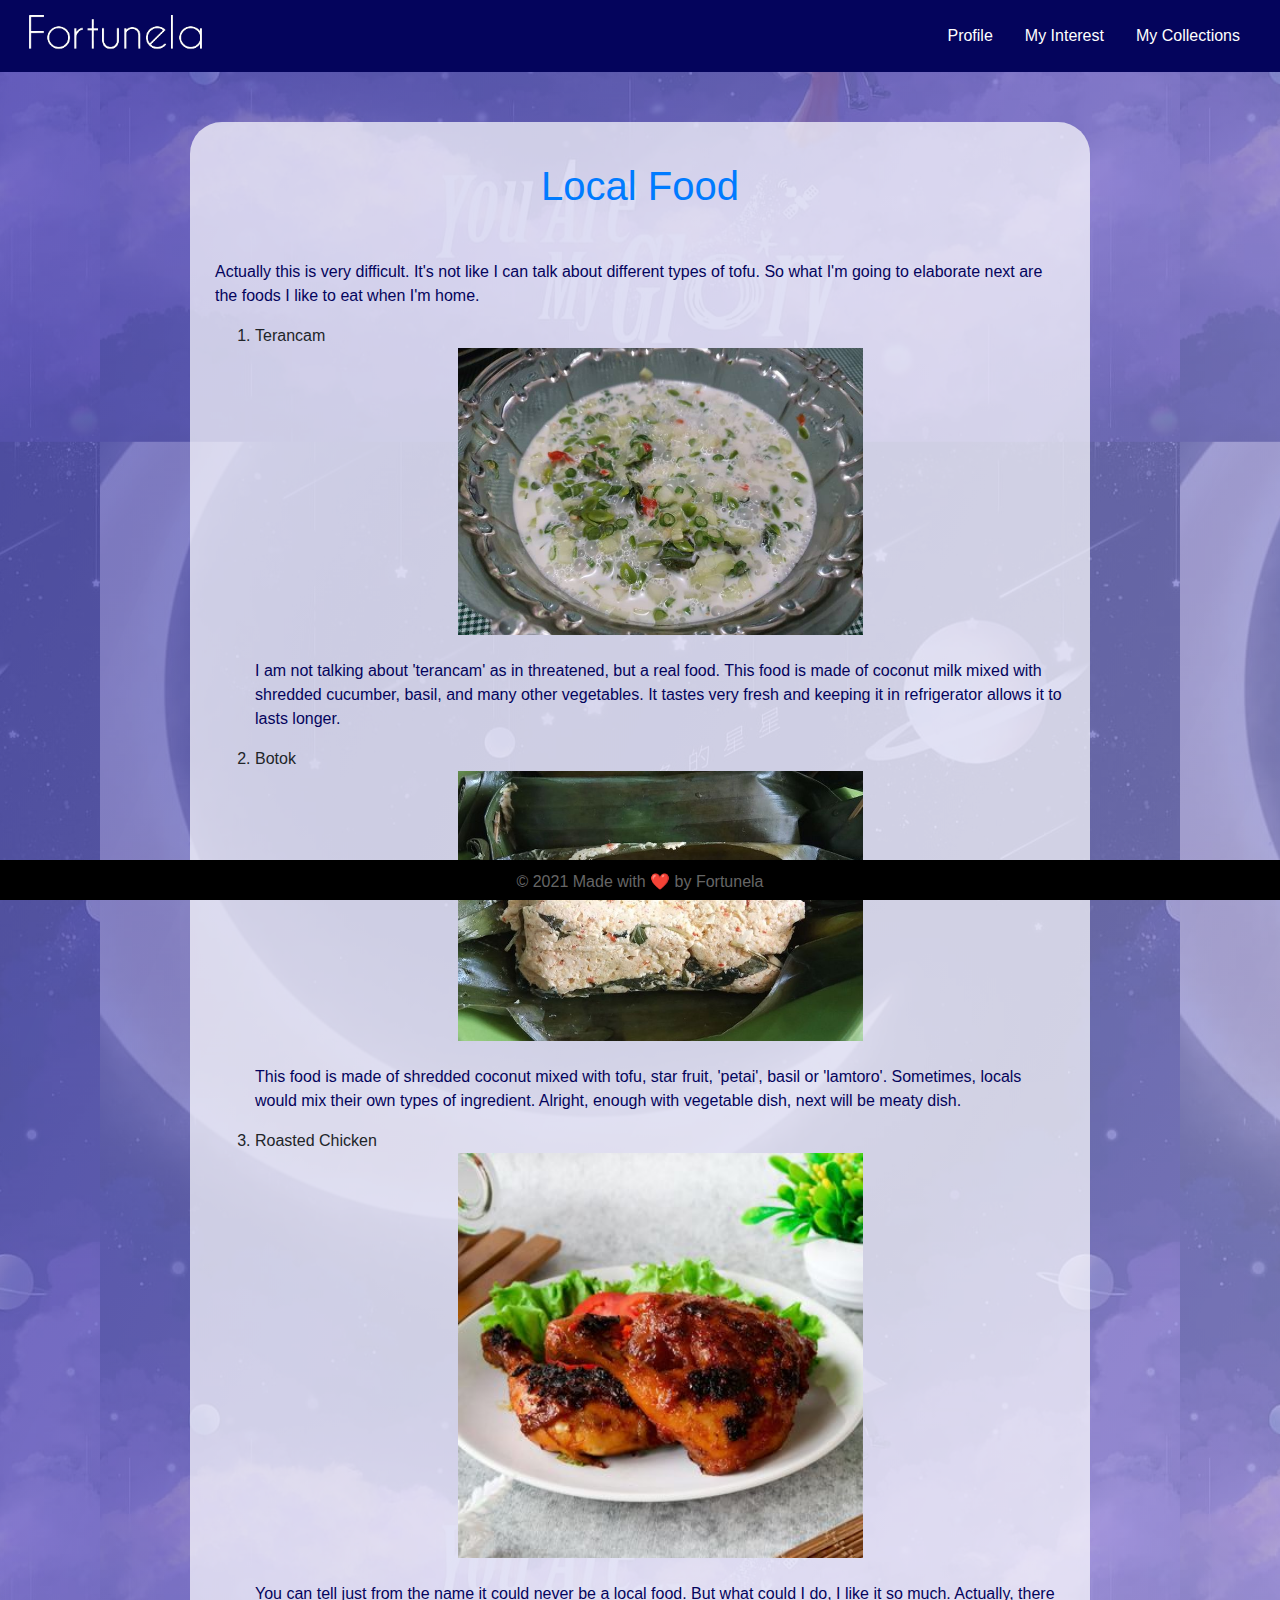
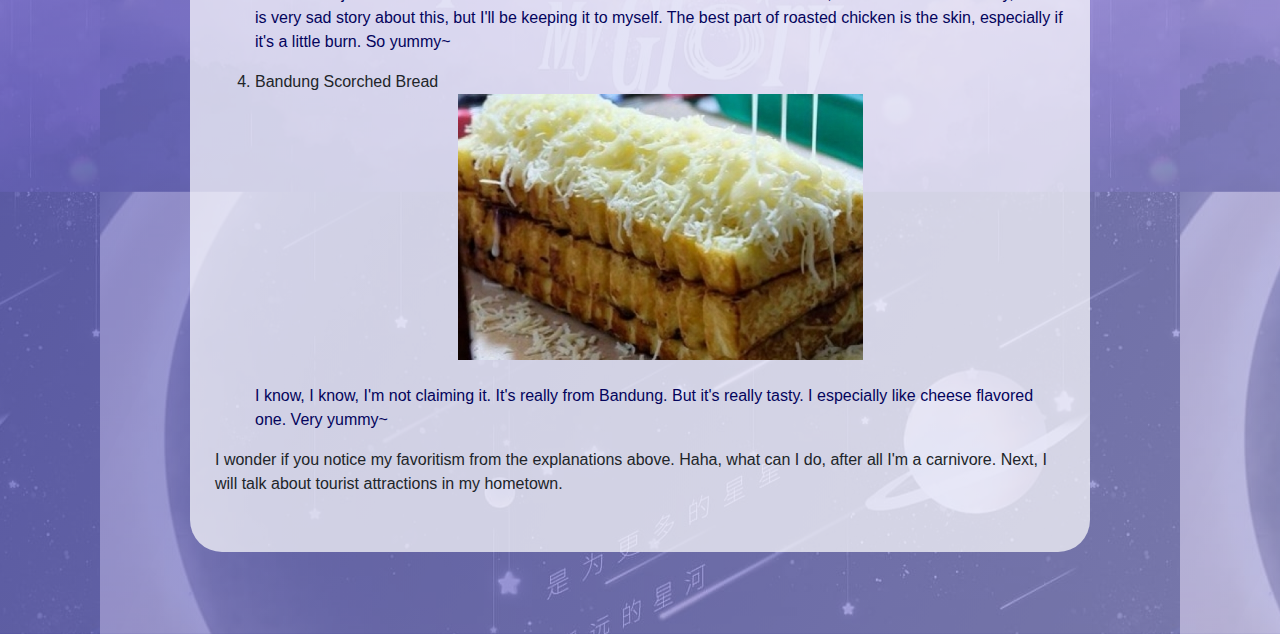
<file: quiz1/food.html>
<!DOCTYPE html>
<html lang="en">
    <head>
        <title>Fortunela - Local Food</title>
        <meta charset="utf-8">
        <meta name="viewport" content="width=device-width, initial-scale=1">
        
        <link rel="stylesheet" href="bootstrap/css/bootstrap.min.css">
        <link rel="stylesheet" type="text/css" href="main.css">
    </head>
    <body>
        <nav class="navbar navbar-expand-md">
            <a class="navbar-brand" href="index.html">
                <img src="images/logo.png" width="200px" alt="fortunela-logo">
            </a>
            <div class="navbar-collapse" id="homeNav">
                <ul class="navbar-nav">
                  <li class="nav-item">
                    <a class="nav-link" href="profile.html">Profile</a>
                  </li>
                  <li class="nav-item">
                    <a class="nav-link" href="#">My Interest</a>
                  </li>
                  <li class="nav-item">
                    <a class="nav-link" href="#">My Collections</a>
                  </li>
                </ul>
            </div>
        </nav>
        <div class="container whitefloat">
            <h1><a href="food.html">Local Food</a></h1>
            <div class="container">
              <p class="text-left">
                Actually this is very difficult. It's not like I can talk about different types of tofu.
                So what I'm going to elaborate next are the foods I like to eat when I'm home.</br>
                <ol>
                  <li>
                    Terancam
                    </br><img src="images/terancam.jpg" width="400px" class="img-center" alt="terancam-food"></br>
                    <p class="text-left">I am not talking about 'terancam' as in threatened, but a real food. 
                      This food is made of coconut milk mixed with shredded cucumber, basil, and many other vegetables.
                      It tastes very fresh and keeping it in refrigerator allows it to lasts longer.
                    </p>
                  </li>
                  <li>
                    Botok
                    </br><img src="images/botok.jpg" width="400px" class="img-center" alt="botok-food"></br>
                    <p class="text-left">
                      This food is made of shredded coconut mixed with tofu, star fruit, 'petai', basil or 'lamtoro'.
                      Sometimes, locals would mix their own types of ingredient. Alright, enough with vegetable dish, next will be meaty dish.
                    </p>
                  </li>
                  <li>
                    Roasted Chicken
                    </br><img src="images/roast-chicken.jpe" width="400px" class="img-center" alt="roast-chicken-food"></br>
                    <p class="text-left">
                      You can tell just from the name it could never be a local food. But what could I do, I like it so much. 
                      Actually, there is very sad story about this, but I'll be keeping it to myself.
                      The best part of roasted chicken is the skin, especially if it's a little burn. So yummy~
                    </p>
                  </li>
                  <li>
                    Bandung Scorched Bread
                    </br><img src="images/roti-bakar.jpg" width="400px" class="img-center" alt="roti-bakar-bandung"></br>
                    <p class="text-left">
                      I know, I know, I'm not claiming it. It's really from Bandung. But it's really tasty.
                      I especially like cheese flavored one. Very yummy~
                    </p>
                  </li>
                </ol>
                I wonder if you notice my favoritism from the explanations above. 
                Haha, what can I do, after all I'm a carnivore. Next, I will talk about tourist attractions in my hometown.
              </p>
            </div>
        </div>
        <div class="container transparentfloat"></div>
        <footer id="footer">
            <div class="footer-copyright text-center">© 2021 Made with ❤️ by Fortunela</div>
        </footer>
        <script src="https://code.jquery.com/jquery-3.6.0.js" integrity="sha256-H+K7U5CnXl1h5ywQfKtSj8PCmoN9aaq30gDh27Xc0jk=" crossorigin="anonymous"></script>
        <script src="bootstrap/js/bootstrap.min.js"></script>
    </body>
</html>
</file>
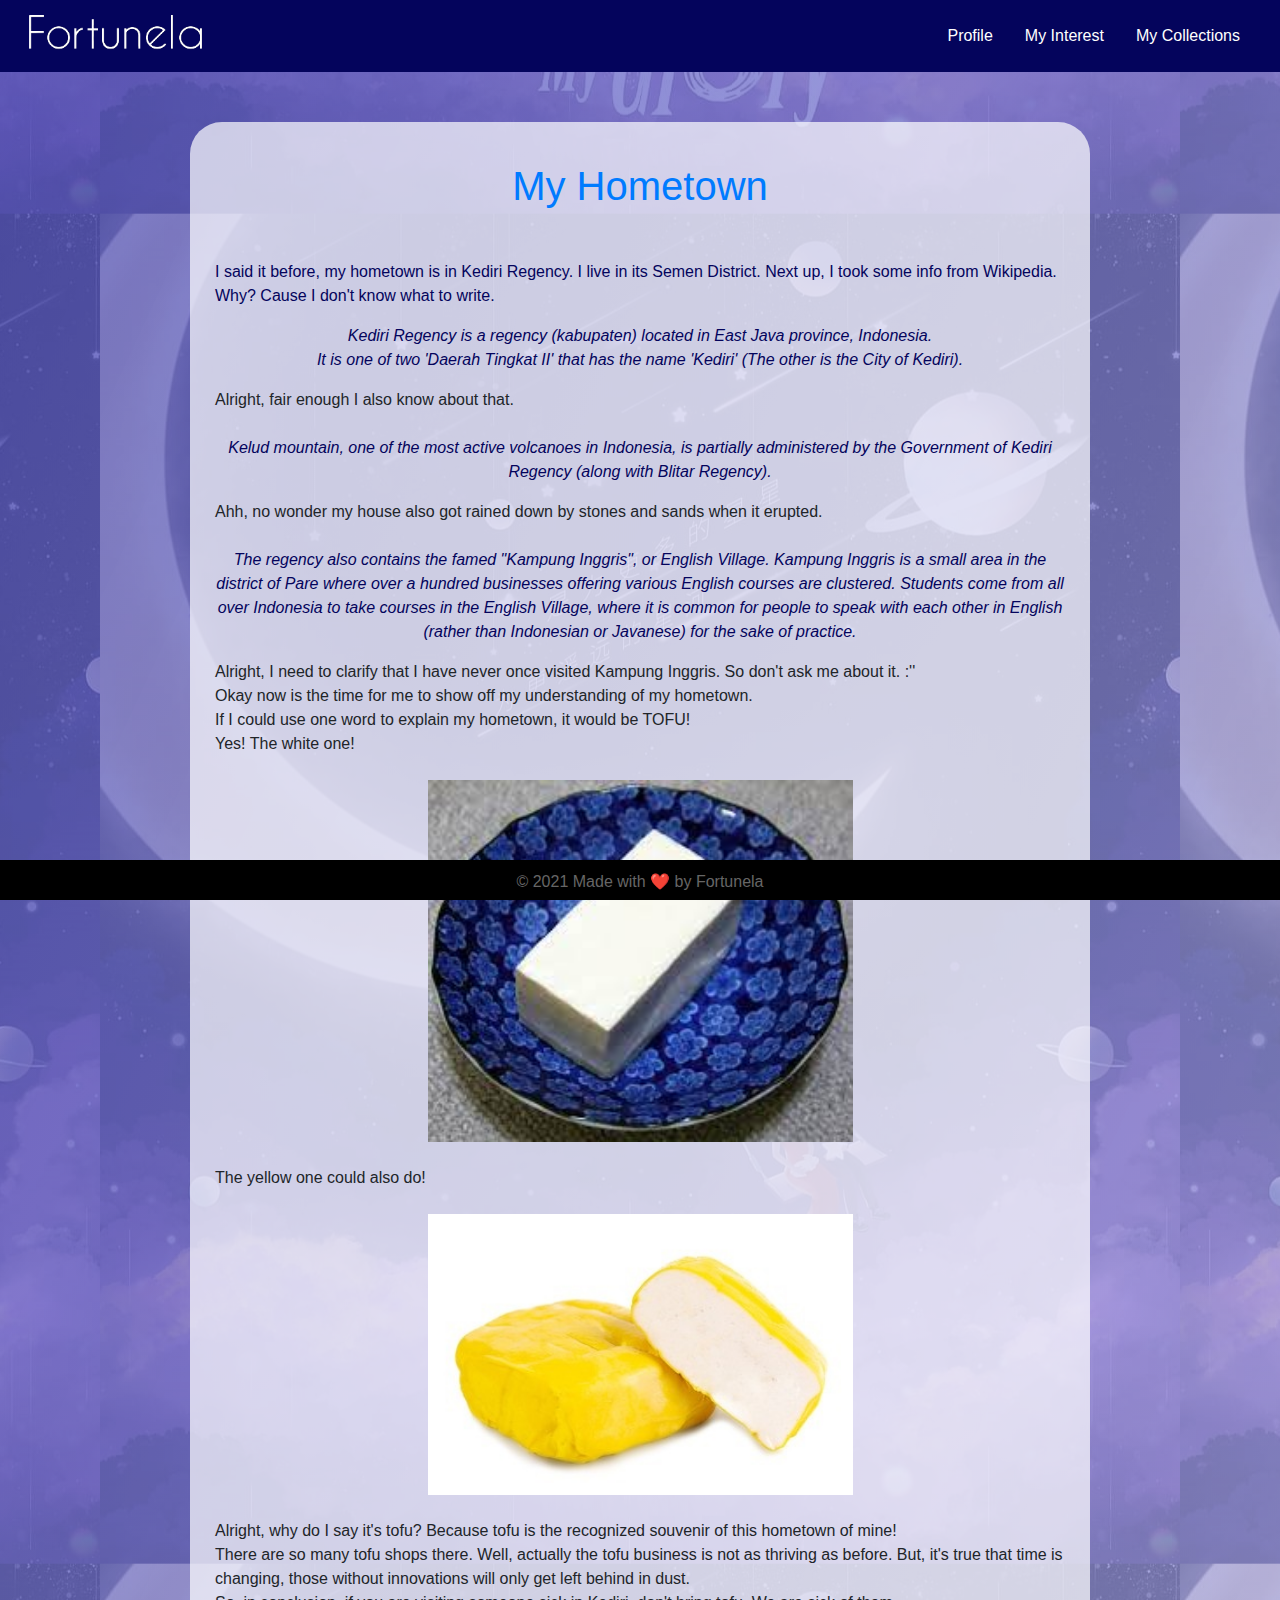
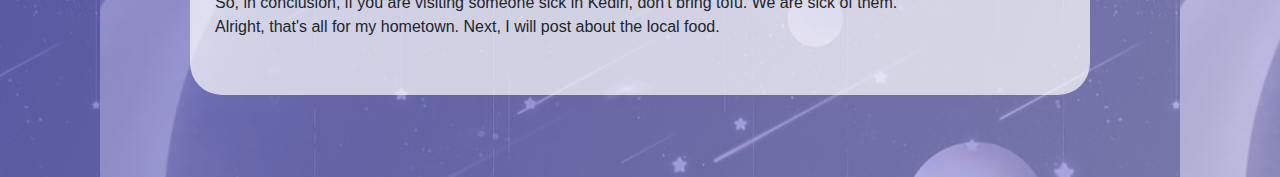
<file: quiz1/hometown.html>
<!DOCTYPE html>
<html lang="en">
    <head>
        <title>Fortunela - My Hometown</title>
        <meta charset="utf-8">
        <meta name="viewport" content="width=device-width, initial-scale=1">
        
        <link rel="stylesheet" href="bootstrap/css/bootstrap.min.css">
        <link rel="stylesheet" type="text/css" href="main.css">
    </head>
    <body>
        <nav class="navbar navbar-expand-md">
            <a class="navbar-brand" href="index.html">
                <img src="images/logo.png" width="200px" alt="fortunela-logo">
            </a>
            <div class="navbar-collapse" id="homeNav">
                <ul class="navbar-nav">
                  <li class="nav-item">
                    <a class="nav-link" href="profile.html">Profile</a>
                  </li>
                  <li class="nav-item">
                    <a class="nav-link" href="#">My Interest</a>
                  </li>
                  <li class="nav-item">
                    <a class="nav-link" href="#">My Collections</a>
                  </li>
                </ul>
            </div>
        </nav>
        <div class="container whitefloat">
          <h1 class="text-center"><a href="hometown.html"> My Hometown</a></h1>
            <div class="container">
              <p class="text-left">
              I said it before, my hometown is in Kediri Regency. I live in its Semen District.
              Next up, I took some info from Wikipedia. Why? Cause I don't know what to write.</br>
              <p class="style-italic">Kediri Regency is a regency (kabupaten) located in East Java province, Indonesia.</br>
              It is one of two 'Daerah Tingkat II' that has the name 'Kediri' (The other is the City of Kediri).</p>
              </p>
              Alright, fair enough I also know about that.
              <p class="style-italic"></br>Kelud mountain, one of the most active volcanoes in Indonesia, 
              is partially administered by the Government of Kediri Regency (along with Blitar Regency).</p>
              Ahh, no wonder my house also got rained down by stones and sands when it erupted.
              <p class="style-italic"></br>The regency also contains the famed "Kampung Inggris", or English Village. 
              Kampung Inggris is a small area in the district of Pare where over a hundred businesses offering various English courses are clustered. 
              Students come from all over Indonesia to take courses in the English Village, where it is common for people to speak with each other in English (rather than Indonesian or Javanese) for the sake of practice.</p>
              Alright, I need to clarify that I have never once visited Kampung Inggris. So don't ask me about it. :'' </br>
              Okay now is the time for me to show off my understanding of my hometown.</br>
              If I could use one word to explain my hometown, it would be TOFU!</br>
              Yes! The white one!</br></br>
              <img src="images/tofu.jpg" width="400px" class="img-center" alt="white-tofu">
              </br>The yellow one could also do!</br></br>
              <img src="images/yellow-tofu.jpg" width="400px" class="img-center" alt="white-tofu"></br>
              Alright, why do I say it's tofu? Because tofu is the recognized souvenir of this hometown of mine!</br>
              There are so many tofu shops there. Well, actually the tofu business is not as thriving as before. 
              But, it's true that time is changing, those without innovations will only get left behind in dust.</br>
              So, in conclusion, if you are visiting someone sick in Kediri, don't bring tofu. We are sick of them.</br>
              Alright, that's all for my hometown. Next, I will post about the local food.</br>
              </p>
            </div>
        </div>
        <div class="container transparentfloat"></div>
        <footer id="footer">
            <div class="footer-copyright text-center">© 2021 Made with ❤️ by Fortunela</div>
        </footer>
        <script src="https://code.jquery.com/jquery-3.6.0.js" integrity="sha256-H+K7U5CnXl1h5ywQfKtSj8PCmoN9aaq30gDh27Xc0jk=" crossorigin="anonymous"></script>
        <script src="bootstrap/js/bootstrap.min.js"></script>
    </body>
</html>
</file>
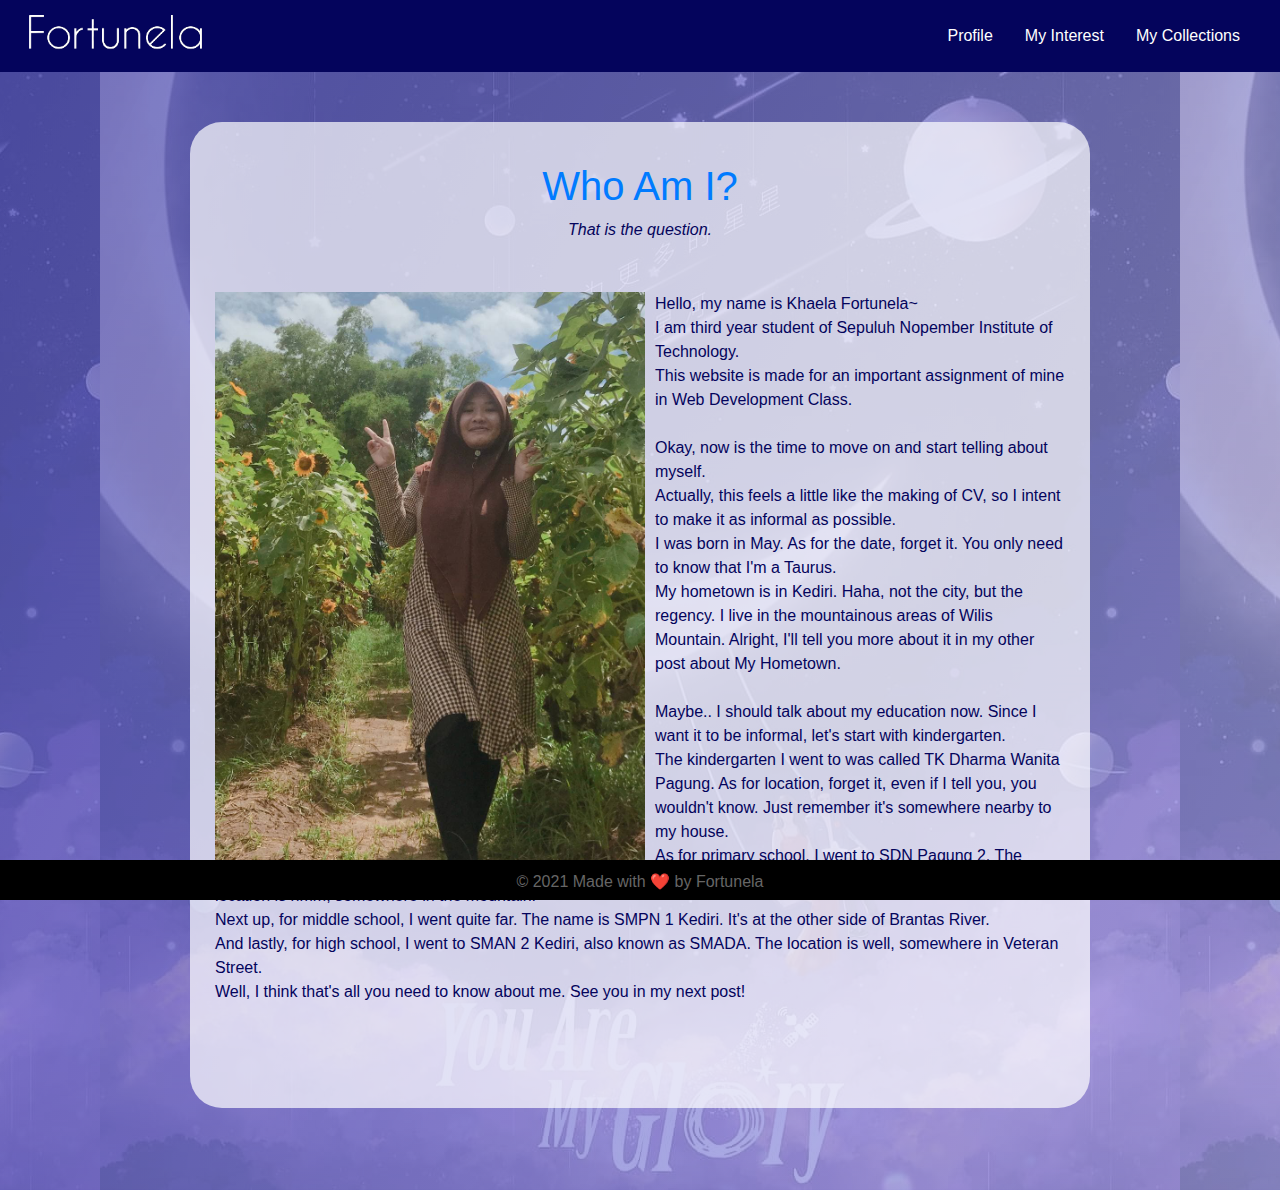
<file: quiz1/profile.html>
<!DOCTYPE html>
<html lang="en">
    <head>
        <title>Fortunela - Profile</title>
        <meta charset="utf-8">
        <meta name="viewport" content="width=device-width, initial-scale=1">
        
        <link rel="stylesheet" href="bootstrap/css/bootstrap.min.css">
        <link rel="stylesheet" type="text/css" href="main.css">
    </head>
    <body>
        <nav class="navbar navbar-expand-md">
            <a class="navbar-brand" href="index.html">
                <img src="images/logo.png" width="200px" alt="fortunela-logo">
            </a>
            <div class="navbar-collapse" id="homeNav">
                <ul class="navbar-nav">
                  <li class="nav-item">
                    <a class="nav-link" href="profile.html">Profile</a>
                  </li>
                  <li class="nav-item">
                    <a class="nav-link" href="#">My Interest</a>
                  </li>
                  <li class="nav-item">
                    <a class="nav-link" href="#">My Collections</a>
                  </li>
                </ul>
            </div>
        </nav>
        <div class="container whitefloat">
            <h1 class="text-center"><a href="profile.html">Who Am I?</a></h1>
            <p class="style-italic">That is the question.</p>
            <div class="container">
              <div class="row">
                  <div class="col-lg-6 col-md-6 col-sm-12">
                      <img class="profile-photo" src="images/profile-photo.jpg" width="430px"
                      alt="Fortunela posing in sunflower field."/>
                  </div>
                  
                  <div class="col-lg-6 col-md-6 col-sm-12">
                      <p class="text-left">Hello, my name is Khaela Fortunela~ </br>
                      I am third year student of Sepuluh Nopember Institute of Technology.</br>
                      This website is made for an important assignment of mine in Web Development Class.</br></br>
                      Okay, now is the time to move on and start telling about myself.</br>
                      Actually, this feels a little like the making of CV, so I intent to make it as informal as possible.</br>
                      I was born in May. As for the date, forget it. You only need to know that I'm a Taurus.</br>
                      My hometown is in Kediri. Haha, not the city, but the regency. I live in the mountainous areas of Wilis Mountain. 
                      Alright, I'll tell you more about it in my other post about My Hometown.</br></br>
                      Maybe.. I should talk about my education now. Since I want it to be informal, let's start with kindergarten.</br>
                      The kindergarten I went to was called TK Dharma Wanita Pagung. As for location, forget it, even if I tell you, you wouldn't know.
                      Just remember it's somewhere nearby to my house.</br>
                      As for primary school, I went to SDN Pagung 2. The 
                      </p>
                  </div>
              </div>
              <p class="text-left">location is hmm, somewhere in the mountain.</br>
                Next up, for middle school, I went quite far. The name is SMPN 1 Kediri. It's at the other side of Brantas River.</br>
                And lastly, for high school, I went to SMAN 2 Kediri, also known as SMADA. The location is well, somewhere in Veteran Street.</br>
                Well, I think that's all you need to know about me. See you in my next post!</br></br></br>
              </p>
          </div>
        </div>
        <div class="container transparentfloat"></div>
        <footer id="footer">
            <div class="footer-copyright text-center">© 2021 Made with ❤️ by Fortunela</div>
        </footer>
        <script src="https://code.jquery.com/jquery-3.6.0.js" integrity="sha256-H+K7U5CnXl1h5ywQfKtSj8PCmoN9aaq30gDh27Xc0jk=" crossorigin="anonymous"></script>
        <script src="bootstrap/js/bootstrap.min.js"></script>
    </body>
</html>
</file>
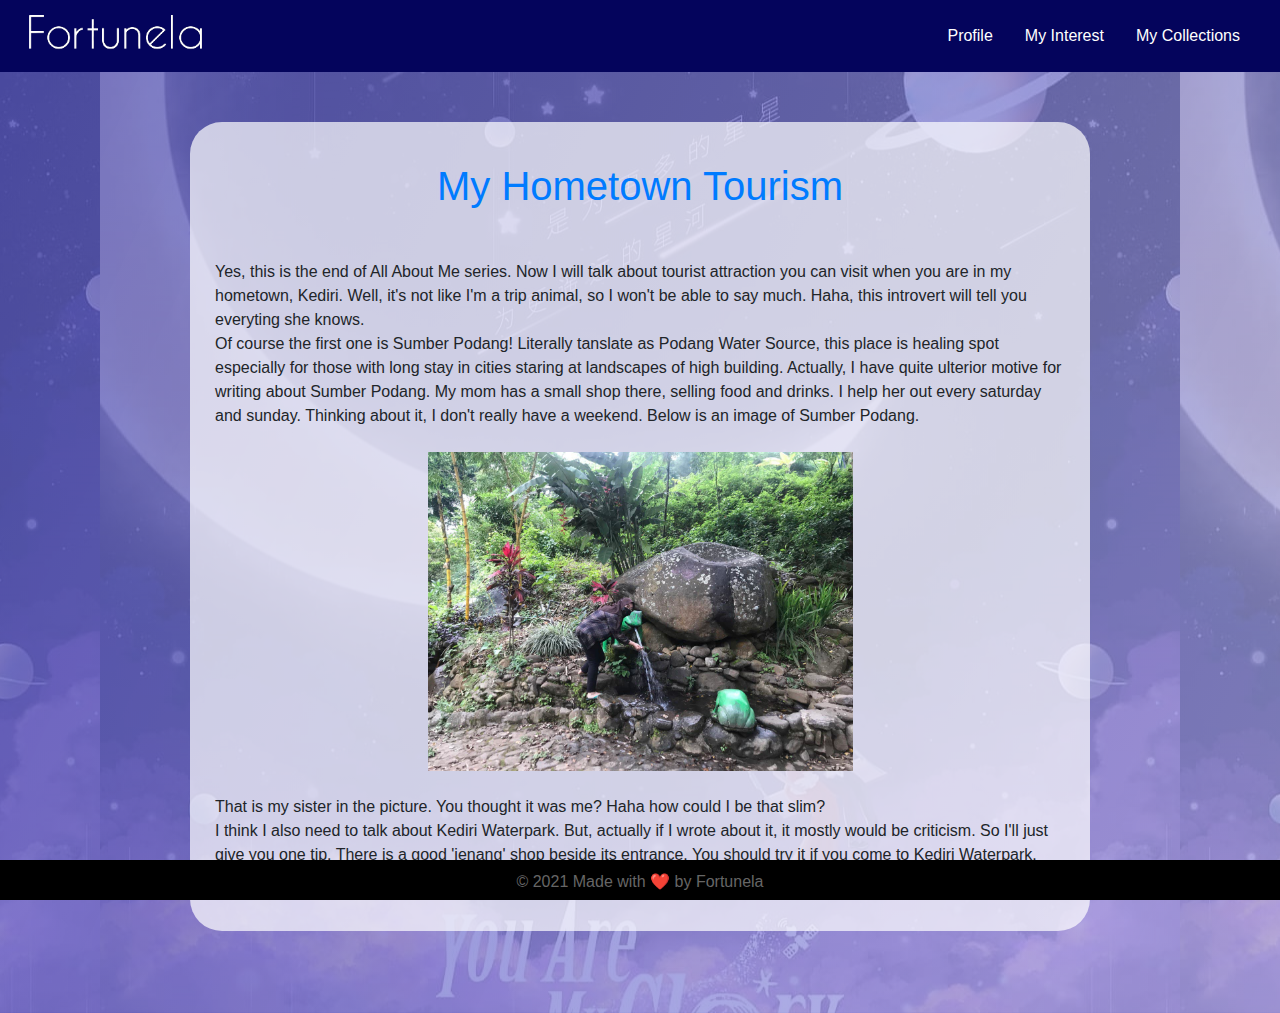
<file: quiz1/tourist.html>
<!DOCTYPE html>
<html lang="en">
    <head>
        <title>Fortunela - Hometown Tourism</title>
        <meta charset="utf-8">
        <meta name="viewport" content="width=device-width, initial-scale=1">
        
        <link rel="stylesheet" href="bootstrap/css/bootstrap.min.css">
        <link rel="stylesheet" type="text/css" href="main.css">
    </head>
    <body>
        <nav class="navbar navbar-expand-md">
            <a class="navbar-brand" href="index.html">
                <img src="images/logo.png" width="200px" alt="fortunela-logo">
            </a>
            <div class="navbar-collapse" id="homeNav">
                <ul class="navbar-nav">
                  <li class="nav-item">
                    <a class="nav-link" href="profile.html">Profile</a>
                  </li>
                  <li class="nav-item">
                    <a class="nav-link" href="#">My Interest</a>
                  </li>
                  <li class="nav-item">
                    <a class="nav-link" href="#">My Collections</a>
                  </li>
                </ul>
            </div>
        </nav>
        <div class="container whitefloat">
            <h1 class="text-center"><a href="tourist.html">My Hometown Tourism</a></h1>
            <div class="container">
              Yes, this is the end of All About Me series. Now I will talk about tourist attraction you can visit when you are
              in my hometown, Kediri. Well, it's not like I'm a trip animal, so I won't be able to say much.
              Haha, this introvert will tell you everyting she knows.</br>
              Of course the first one is Sumber Podang! Literally tanslate as Podang Water Source, 
              this place is healing spot especially for those with long stay in cities staring at landscapes of 
              high building. Actually, I have quite ulterior motive for writing about Sumber Podang.
              My mom has a small shop there, selling food and drinks. I help her out every saturday and sunday.
              Thinking about it, I don't really have a weekend. Below is an image of Sumber Podang.</br></br>
              <img src="images/podang.jpg" width="400px" class="img-center" alt="sumber-podang-tourism"></br>
              That is my sister in the picture. You thought it was me? Haha how could I be that slim?</br>
              I think I also need to talk about Kediri Waterpark. But, actually if I wrote about it,
              it mostly would be criticism. So I'll just give you one tip. There is a good 'jenang' shop 
              beside its entrance. You should try it if you come to Kediri Waterpark. Okay goodbye!
              Don't forget to check out my other posts~
            </div>
        </div>
        <div class="container transparentfloat"></div>
        <footer id="footer">
            <div class="footer-copyright text-center">© 2021 Made with ❤️ by Fortunela</div>
        </footer>
        <script src="https://code.jquery.com/jquery-3.6.0.js" integrity="sha256-H+K7U5CnXl1h5ywQfKtSj8PCmoN9aaq30gDh27Xc0jk=" crossorigin="anonymous"></script>
        <script src="bootstrap/js/bootstrap.min.js"></script>
    </body>
</html>
</file>
<file: quiz1/main.css>
body{
    background-image: linear-gradient(
      115deg,
      rgba(86, 86, 190, 0.8),
      rgba(164, 164, 231, 0.7)
    ),
    url(images/background.jpg);
    background-position: center;
}
.navbar {
    background:#04045c;
}
.nav-link{
    color: #fff;
    cursor: pointer;
}
.nav-link {
    margin-right: 1em !important;
}
.nav-link:hover {
    color: #000;
}
.navbar-collapse {
    justify-content: flex-end;
}
.description {
	left: 50%;
	position: absolute;
	top: 60%;
	transform: translate(-50%, -55%);
	text-align: center;
}

.container {
    width: 100%;
    margin: 3.125rem auto 0 auto;
  }
  
  @media (min-width: 576px) {
    .container {
      max-width: 540px;
    }
  }
  
  @media (min-width: 768px) {
    .container {
      max-width: 900px;
    }
  }
.whitefloat{
    background: rgba(255, 255, 255, 0.7);
    padding: 2.5rem 0.625rem;
    border-radius: 2rem;
}

h1{
    text-align: center;
	color: #04045c;
}
p{
    text-align: center;
	color: #04045c;
	font-size: 1rem;
	line-height: 1.5;
}

#footer {
    position: fixed;
    padding: 10px 0 10px;
    bottom: 0;
    width: 100%;
    height: 40px;
    background: rgb(0, 0, 0);
}

.footer-copyright {
    color: #666;
    padding: 0px 0;
}
.text-center{
    text-align: center;
}
.style-italic{
    font-style: italic;
}
.text-left{
    text-align: left;
}

.transparentfloat{
    background: rgba(255, 255, 255, 0);
    padding: 1rem 0.625rem;
    border-radius: 2rem;
}

.img-center{
    display: block;
    margin-left: auto;
    margin-right: auto;
    width: 50%;
}

h2{
    text-align: center;
}
</file>
